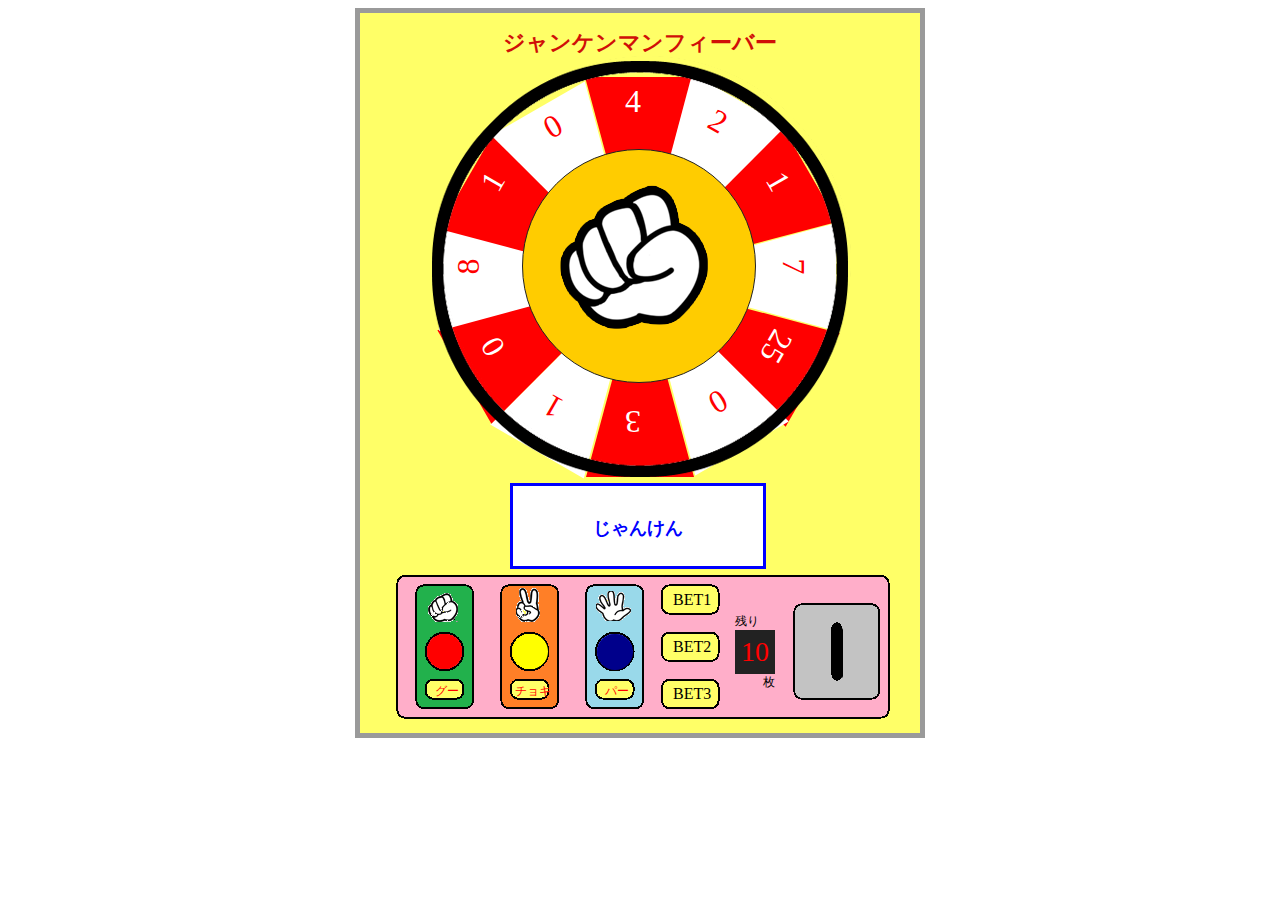
<file: yamadajyanken/WebContent/html/yamadajyanken.html>
<!DOCTYPE html PUBLIC "-//W3C//DTD XHTML 1.0 Transitional//EN" "http://www.w3.org/TR/xhtml1/DTD/xhtml1-transitional.dtd">
<html xmlns="http://www.w3.org/1999/xhtml">

	<head>
		<meta http-equiv="Content-Type" content="text/html; charset=utf-8" />
		<title>ジャンケンマンフィーバー</title>
		<link href="../css/yamadajyanken.css" rel="stylesheet" type="text/css" />
	</head>
	<body>
		
		<div id="zenntai">
			<h1>ジャンケンマンフィーバー</h1>
			
			<ul id="feverList" ul style="list-style:none;">
        		<li id="list0">4</li>
        		<li id="list1">2</li>
        		<li id="list2">1</li>
        		<li id="list3">7</li>
        		<li id="list4">25</li>
        		<li id="list5">0</li>
        		<li id="list6">3</li>
        		<li id="list7">1</li>
        		<li id="list8">0</li>
        		<li id="list9">8</li>
        		<li id="list10">1</li>
        		<li id="list11">0</li>        
    		</ul>
    		
    		<div id="roulette1"><img src="../image/roulette3.png" id="rouletteg1">
			</div>
			<div id="roulette2"><img src="../image/jyannkennsozai2.png" id="rouletteg2">
			</div>
    		
    		<div id="rouletteInner">
			</div>
			
			<div id="anemy1">
				<img src="../image/gu-.png" id="anemyImg1" alt="img01">
				<img src="../image/tyoki.png" id="anemyImg2" alt="img02">
				<img src="../image/pa-.png" id="anemyImg3" alt="img03">
			</div>
							
			<div id="x1num">
				<span id="runum1">4</span>
				<span id="runum2">2</span>
				<span id="runum3">1</span>
				<span id="runum4">7</span>
				<span id="runum5">25</span>
				<span id="runum6">0</span>
				<span id="runum7">3</span>
				<span id="runum8">1</span>
				<span id="runum9">0</span>
				<span id="runum10">8</span>
				<span id="runum11">1</span>
				<span id="runum12">0</span>
			</div>

			<div id="x2num">
				<span id="runum1">8</span>
				<span id="runum2">4</span>
				<span id="runum3">2</span>
				<span id="runum4">14</span>
				<span id="runum5">50</span>
				<span id="runum6">0</span>
				<span id="runum7">6</span>
				<span id="runum8">2</span>
				<span id="runum9">0</span>
				<span id="runum10">16</span>
				<span id="runum11">2</span>
				<span id="runum12">0</span>
			</div>
			
			<div id="x3num">
				<span id="runum1">12</span>
				<span id="runum2">6</span>
				<span id="runum3">3</span>
				<span id="runum4">21</span>
				<span id="runum5">75</span>
				<span id="runum6">0</span>
				<span id="runum7">9</span>
				<span id="runum8">3</span>
				<span id="runum9">0</span>
				<span id="runum10">24</span>
				<span id="runum11">3</span>
				<span id="runum12">0</span>
			</div>
		
			<div id="pgu-">
				グー
			</div>
			<div id="ptyoki">
				チョキ
			</div>
			<div id="ppa-">
				パー
			</div>

			<div id="result">
				じゃんけん
			</div>
			<div id="medal4">
				<div id="medal1">
					残り
				</div>
				<span id="medal2">10</span>
				<div id="medal3">
					枚
				</div>
			</div>

			<div id="insertmedal"></div>
			<div id="betlump1"></div>
			<div id="betlump2"></div>
			<div id="betlump3"></div>
			<div id="gu-botan" input type="button" onclick="choose(0)" /></div>
			<div id="tyokibotan" input type="button" onclick="choose(1)" /></div>
			<div id="pa-botan" input type="button" onclick="choose(2)" /></div>

			<div id="bet1">
				BET1
			</div>
			<div id="bet2">
				BET2
			</div>
			<div id="bet3">
				BET3
			</div>

			
			<script src="../JS/yamadajyanken.js"></script>
			
	</body>
</html>
</file>
<file: yamadajyanken/WebContent/css/yamadajyanken.css>
#zenntai {
	position: relative;
	width: 560px;
	height: 720px;
	border: solid 5px #9a9a9a;
	margin: 0 auto;
	background: #ffff67;
}

h1 {
	text-align: center;
	font-size: 22px;
	color: #d00f08;
}

#pgu- {
	position: absolute;
	top: 670px;
	left: 75px;
	font-size: 12px;
	color: #f00;
}
#ptyoki {
	position: absolute;
	top: 670px;
	left: 155px;
	font-size: 12px;
	color: #f00;
}

#ppa- {
	position: absolute;
	top: 670px;
	left: 245px;
	font-size: 12px;
	color: #f00;
}

/*�R�C��������*/
#insertmedal {
	position: absolute;
	top: 610px;
	left: 468px;
	width: 10px;
	height: 50px;
	margin: 5px;
	border-radius: 2px;
	background-color: #000000;
}

#insertmedal:hover {
	width: 20px;
	height: 20px;
	padding: 10px;
	border-radius: 20px;
	background-color: #999;
	color: #999;
	cursor: pointer;
	border: solid 1px #222;
}
/*�W�����P���{�^��*/
#gu-botan {
	position: absolute;
	top: 616px;
	left: 62px;
	width: 35px;
	height: 35px;
	margin: 5px;
	border-radius: 20px;
	background-color: #FF0000;
	cursor: pointer;
}

#tyokibotan {
	position: absolute;
	top: 616px;
	left: 148px;
	width: 35px;
	height: 35px;
	margin: 5px;
	border-radius: 20px;
	background-color: #FFFF00;
	cursor: pointer;
}

#pa-botan {
	position: absolute;
	top: 616px;
	left: 232px;
	width: 36px;
	height: 36px;
	margin: 5px;
	border-radius: 20px;
	background-color: #00008B;
	cursor: pointer;
}


/*�摜�̈ʒu*/
#roulette1 {
	position: absolute;
	top: -105px;
	left: -80px;
}

#roulette2 {
	position: absolute;
	top: 560px;
	left: 35px;
}

#anemy1 {
	position: absolute;
	top: 160px;
	left: 190px;
}
#anemy1 img:nth-child(n+2) { 
	display:none;
}

/*���s�\������*/
#result {
	position: absolute;
	top: 470px;
	left: 150px;
	width: 190px;
	height: 20px;
	border: solid 3px #0000ff;
	background: #fff;
	text-align: center;
	color: #0000ff;
	font-size: 18px;
	font-weight: bold;
	padding: 30px;
}

/*���_���\������*/
#medal1 {
	font-size: 12px;
}

#medal2 {
	display: inline-block;
	padding: 6px;
	background: #222;
	font-size: 28px;
	color: #f00;
}
#medal3 {
	font-size: 12px;
	text-align: right;
}
#medal4 {
	position: absolute;
	top: 600px;
	left: 375px;
}

/*bet�\������*/
#betlump1 {
	position: absolute;
	top: 573px;
	left: 302px;
	background-color: #FF0000;
	width: 57px;
	height: 28px;
	border-radius: 10px;
}
#betlump2 {
	position: absolute;
	top: 620px;
	left: 302px;
	background-color: #FF0000;
	width: 57px;
	height: 28px;
	border-radius: 10px;
}
#betlump3 {
	position: absolute;
	top: 667px;
	left: 302px;
	background-color: #FF0000;
	width: 57px;
	height: 28px;
	border-radius: 10px;
}
#bet1 {
	position: absolute;
	top: 578px;
	left: 313px;
}
#bet2 {
	position: absolute;
	top: 625px;
	left: 313px;
}
#bet3 {
	position: absolute;
	top: 672px;
	left: 313px;
}

/*���[���b�g�̐���*/
#runum1 {
	position: absolute;
	top: 70px;
	left: 265px;
	color: #FFFFFF;
	font-size: 32px;
}
#runum2 {
	position: absolute;
	top: 90px;
	left: 350px;
	color: #FF0000;
	font-size: 32px;
	transform: rotate( 30deg );
}
#runum3 {
	color: #FFFFFF;
	position: absolute;
	top: 150px;
	left: 410px;
	font-size: 32px;
	transform: rotate( 60deg );
}
#runum4 {
	color: #FF0000;
	position: absolute;
	top: 235px;
	left: 425px;
	font-size: 32px;
	transform: rotate( 90deg );
}
#runum5 {
	color: #FFFFFF;
	position: absolute;
	top: 315px;
	left: 400px;
	font-size: 32px;
	transform: rotate( 120deg );
}
#runum6 {
	color: #FF0000;
	position: absolute;
	top: 370px;
	left: 350px;
	font-size: 32px;
	transform: rotate( 150deg );
}
#runum7 {
	color: #FFFFFF;
	position: absolute;
	top: 390px;
	left: 265px;
	font-size: 32px;
	transform: rotate( 180deg );
}
#runum8 {
	color: #FF0000;
	position: absolute;
	top: 375px;
	left: 185px;
	font-size: 32px;
	transform: rotate( 210deg );
}
#runum9 {
	color: #FFFFFF;
	position: absolute;
	top: 315px;
	left: 125px;
	font-size: 32px;
	transform: rotate( 240deg );
}
#runum10 {
	color: #FF0000;
	position: absolute;
	top: 235px;
	left: 100px;
	font-size: 32px;
	transform: rotate( 270deg );
}
#runum11 {
	color: #FFFFFF;
	position: absolute;
	top: 150px;
	left: 125px;
	font-size: 32px;
	transform: rotate( 300deg );
}
#runum12 {
	color: #FF0000;
	position: absolute;
	top: 95px;
	left: 185px;
	font-size: 32px;
	transform: rotate( 330deg );
}

#rouletteInner {
    position:absolute;
    top:236px;
    left:262px;
    width:232px;
    height:232px;
    margin:0 auto;
    margin-left:-100px;
    margin-top:-100px;
    border-radius:150px;
    border:solid 1px #222;
    background:#ffcc00;
}

ul#feverList li.activeMedal {
    border-top-color:#f90;
    color:#fff;
}

#feverList {
    position:relative;
    width:400px;
    height:400px;
    margin:0 auto;
    border-radius:200px;
}

#feverList li{
    width: 0;
    height: 0;
    border-style: solid;
    border-width: 200.51px 54.21px 0 54.21px;
    border-color: #ff0000 transparent transparent transparent;
    color:#fff;
    font-size:24px;
}

#feverList li:nth-child(even){
    width: 0;
    height: 0;
    border-style: solid;
    border-width: 200.51px 54.21px 0 54.21px;    
    border-color: #fff transparent transparent transparent;
}

#feverList li:nth-child(even):before{
    color:#ff0000;
}

#feverList li:nth-child(1){
    position:absolute;
    top:5px;
    left:165px;
    -webkit-transform:rotate(0deg);
    -moz-transform:rotate(0deg);
    -ms-transform:rotate(0deg);
    -o-transform:rotate(0deg);
    transform:rotate(0deg);
}

#feverList li:nth-child(2){
    position:absolute;
    top:15px;
    left:215px;
    -webkit-transform:rotate(30deg);
    -moz-transform:rotate(30deg); 
    -ms-transform:rotate(30deg);
    -o-transform:rotate(30deg);
    transform:rotate(30deg);
}



#feverList li:nth-child(3){
    position:absolute;
    top:53px;
    left:250px;
    -webkit-transform:rotate(60deg);
    -moz-transform:rotate(60deg);
    -ms-transform:rotate(60deg);
    -o-transform:rotate(60deg);
    transform:rotate(60deg);
}

#feverList li:nth-child(4){
    position:absolute;
    top:105px;
    left:262px;
    -webkit-transform:rotate(90deg);
    -moz-transform:rotate(90deg);
    -ms-transform:rotate(90deg);
    -o-transform:rotate(90deg);
    transform:rotate(90deg);
}


#feverList li:nth-child(5){
    position:absolute;
    top:158px;
    left:252px;
    -webkit-transform:rotate(120deg);
    -moz-transform:rotate(120deg);
    -ms-transform:rotate(120deg);
    -o-transform:rotate(120deg);
    transform:rotate(120deg);
}


#feverList li:nth-child(6){
    position:absolute;
    top:190px;
    left:218px;
    -webkit-transform:rotate(150deg);
    -moz-transform:rotate(150deg);
    -ms-transform:rotate(150deg);
    -o-transform:rotate(150deg);
    transform:rotate(150deg);
}

#feverList li:nth-child(7){
    position:absolute;
    top:205px;
    left:166px;
    -webkit-transform:rotate(180deg);
    -moz-transform:rotate(180deg);
    -ms-transform:rotate(180deg);
    -o-transform:rotate(180deg);
    transform:rotate(180deg);
}

#feverList li:nth-child(8){
    position:absolute;
    top:193px;
    left:113px;
    -webkit-transform:rotate(210deg);
    -moz-transform:rotate(210deg);
    -ms-transform:rotate(210deg);
    -o-transform:rotate(210deg);
    transform:rotate(210deg);
}

#feverList li:nth-child(9){
    position:absolute;
    top:155px;
    left:77px;
   -webkit-transform:rotate(240deg);
   -moz-transform:rotate(240deg);
   -ms-transform:rotate(240deg);
   -o-transform:rotate(240deg);
   -webkit-transform:rotate(240deg);
}


#feverList li:nth-child(10){
    position:absolute;
    top:105px;
    left:65px;
    -webkit-transform:rotate(270deg);
    -moz-transform:rotate(270deg);
    -ms-transform:rotate(270deg);
    -o-transform:rotate(270deg);
    transform:rotate(270deg);
}


#feverList li:nth-child(11){
    position:absolute;
    top:60px;
    left:78px;
    -webkit-transform:rotate(300deg);
    -moz-transform:rotate(300deg);
    -ms-transform:rotate(300deg);
    -o-transform:rotate(300deg);
    transform:rotate(300deg);
}

#feverList li:nth-child(12){
    position:absolute;
    top:23px;
    left:114px;
    -webkit-transform:rotate(330deg);
    -moz-transform:rotate(330deg);
    -ms-transform:rotate(330deg);
    -o-transform:rotate(330deg);
    transform:rotate(330deg);
}
</file>
